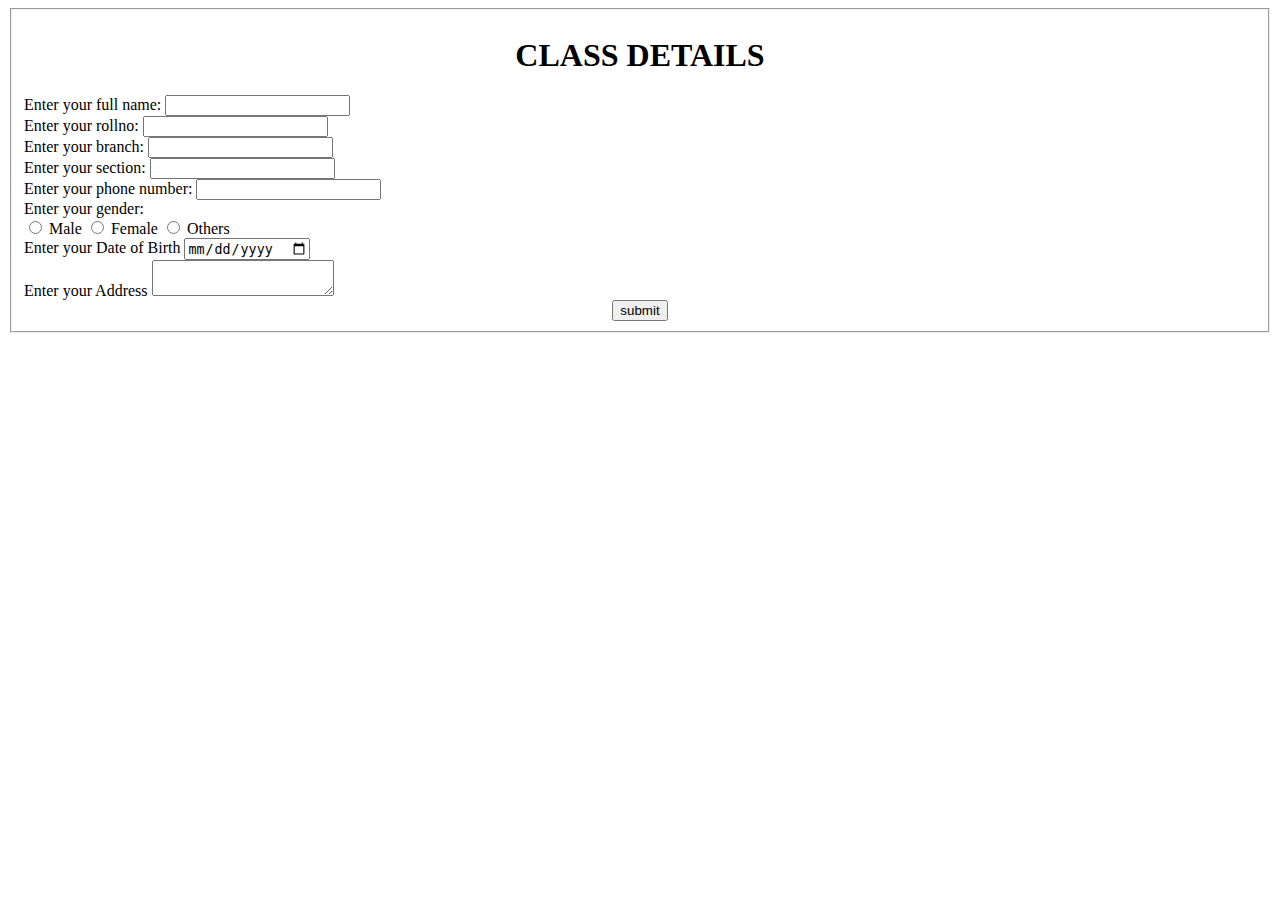
<file: class.html>
<!DOCTYPE html>
<html lang="en">
<head>
    <meta charset="UTF-8">
    <meta name="viewport" content="width=device-width, initial-scale=1.0">
    <title>FORM</title>
</head>
<body>
     <form>
        <fieldset>
            <center><h1>CLASS DETAILS</h1></center>
            <label for="name">Enter your full name:</label>
            <input type="text" id="name" required/>
            <br>
            <label for="rollno">Enter your rollno:</label>
            <input type="rollno" id="rollno" required/>
            <br>
            <label for="branch">Enter your branch:</label>
            <input type="branch" id="branch" required/>
            <br>
            <label for="section">Enter your section:</label>
            <input type="section" id="section" required/>
            <br>
            <label for="phone">Enter your phone number:</label>
            <input type="tel" id="phone" pattern="[0-9]{10}"required/>
            <br>
            <label >Enter your gender:</label>
            <br>
            <div class="gender-group">
            <input type="radio" name="gender" value="male" id="male" required/>
            <label for="male">Male</label>
            <input type="radio" name="gender" value="female" id="female" required/>
            <label for="female">Female</label>
            <input type="radio" name="gender" value="others" id="others" required/>
            <label for="others">Others</label>
           </div>
            <label for="dob">Enter your Date of Birth</label>
            <input type="date" id="dob" required/>
            <br>
            <label for="address">Enter your Address</label>
            <textarea id = "address" name="address" ></textarea>
            <br>
           <center> <input type="submit" value="submit"></center>
</body>
</html>
</file>
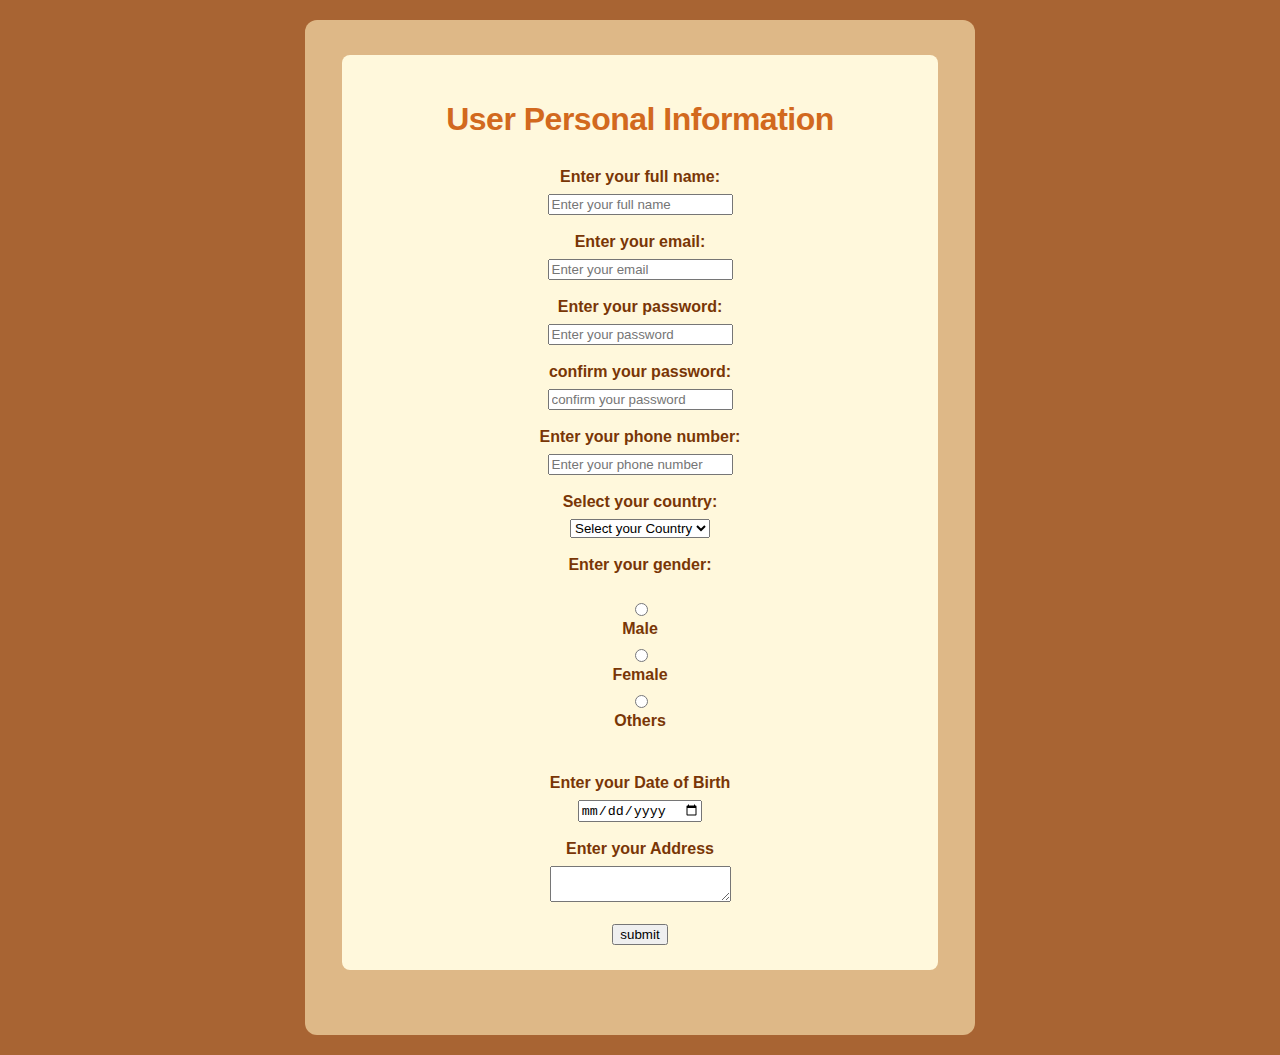
<file: form.html>
<!DOCTYPE html>
<html lang="en">
<head>
    <meta charset="UTF-8">
    <meta name="viewport" content="width=device-width, initial-scale=1.0">
    <title>Forms</title>
    <link rel="stylesheet"href="formstye.css">
</head>
<body><center>
    <form>
        <fieldset>
           <center><h1>User Personal Information</h1></center>
            <label for="name">Enter your full name:</label>
            <input type="text" id="name" placeholder="Enter your full name"required/>
            <br><br>
            <label for="emai">Enter your email:</label>
            <input type="email" id="email" placeholder="Enter your email" required/>
            <br><br>
            <label for="password">Enter your password:</label>
            <input type="password" id="password"placeholder="Enter your password" required/>
            <br><br>
            <label for="confirmpassword">confirm your password:</label>
            <input type="password" id="confirmpassword" placeholder="confirm your password" required/>
            <br><br>
            <label for="phone">Enter your phone number:</label>
            <input type="tel" id="phone" pattern="[0-9]{10}"placeholder="Enter your phone number" required/>
            <br><br>
            <label for="country">Select your country:</label>
            <select id ="country" required>
            <option vlaue="disabled selected">Select your Country</option>
            <option vlaue="india">India</option>
            <option vlaue="usa">USA</option>
            <option vlaue="china">China</option>   
            <option vlaue="canada">Canada</option>
            <option vlaue="banglore">Banglore</option>
            </select>
            <br><br>
            <label >Enter your gender:</label>
            <br>
            <div class="gender-group">
            <input type="radio" name="gender" value="male" id="male" required/>
            <label for="male">Male</label>
            <input type="radio" name="gender" value="female" id="female" required/>
            <label for="female">Female</label>
            <input type="radio" name="gender" value="others" id="others" required/>
            <label for="others">Others</label>
            <br><br>
           </div>
            <label for="dob">Enter your Date of Birth</label>
            <input type="date" id="dob" required/>
            <br><br>
            <label for="address">Enter your Address</label>
            <textarea id = "address" name="address" ></textarea>
            <br><br>
            <center><input type="submit" value="submit"></center>
        </fieldset>
    </form>
    </center>
</body>
</html>
</file>
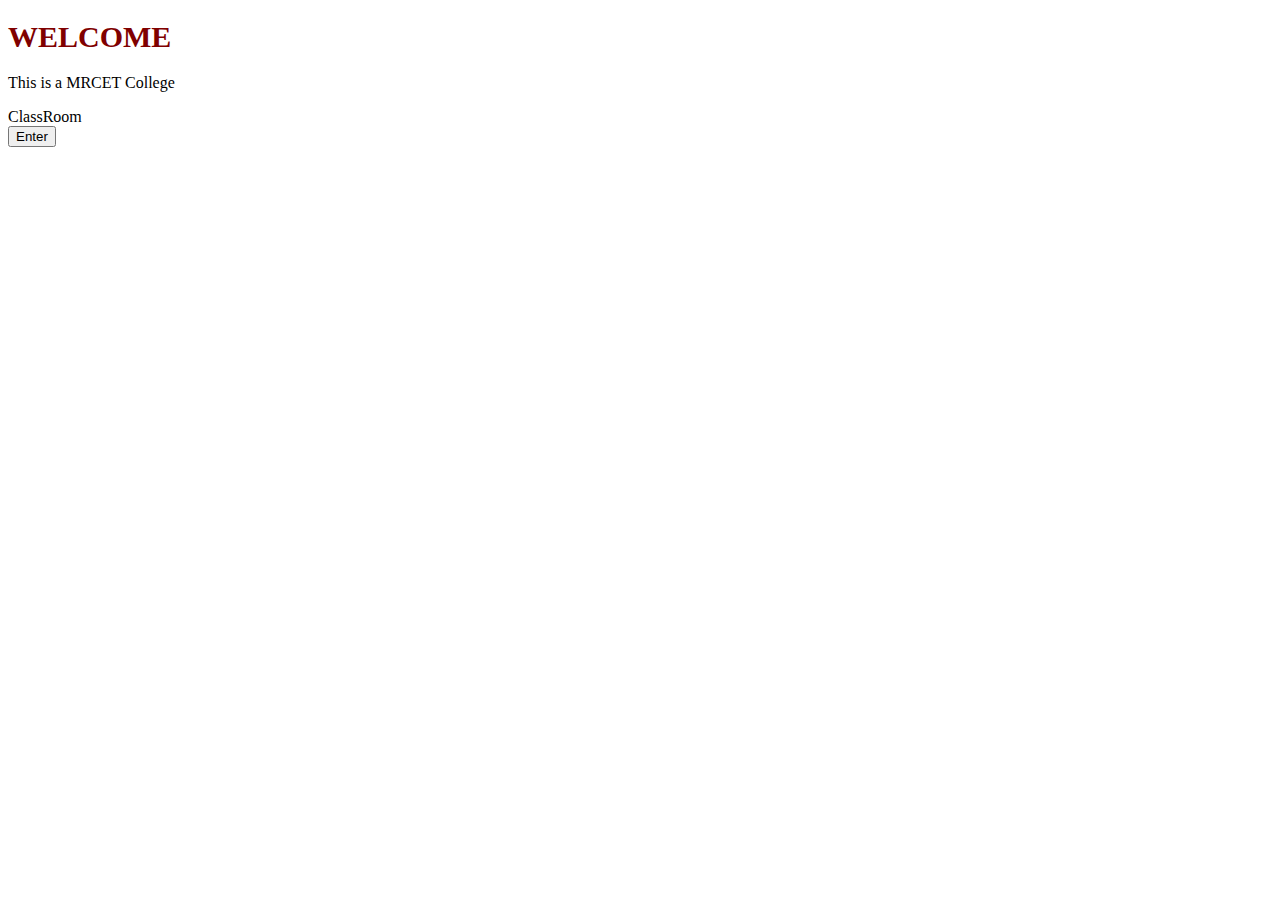
<file: index1.html>
<!-- <!DOCTYPE html>
<html lang="en">
<head>
    <meta charset="UTF-8">
    <meta name="viewport" content="width=device-width, initial-scale=1.0">
    <title>Document</title>
</head>
<body bgcolor="peach">
    <h1 style="color: rgb(9, 6, 0);font-size:30px;">WELCOME!</h1>
    <p style="color: rgb(238, 189, 130);">This is a simpe HTML page.</p>
</body>
</html> -->

<!DOCTYPE html>
<html lang="en">
<head>
    <meta charset="UTF-8">
    <meta name="viewport" content="width=device-width, initial-scale=1.0">
    <title>My First Page </title>
    <style>
    h1{
        color: rgb(128, 0, 0);
        font-size: 30px;
    }
    p {
        color:black;
    }
    </style>
</head>
<body>
    <h1>WELCOME</h1>
    <P>This is a MRCET College</P>
    <div>ClassRoom</div>
    <button>Enter</button>
</body>
</html>
</file>
<file: formstye.css>
body{
    align-items: center;
    font-family: "inter",sans-serif;
    background-color:oklch(56.982% 0.10855 54.23);
    justify-content:center ;
    align-items: center;
    min-height: 100vh;
    margin:0;
    padding: 20px;
    box-sizing: border-box;
 }

 form{
    background-color:burlywood;
    padding: 35px;
    border-radius: 12px;
    width: 100%;
    max-width: 600px;
    border: 1px snow;
 }

 fieldset{
    border: 1px bisque;
    border-radius: 8px;
    padding: 25px;
    margin-bottom: 30px;
    background-color:cornsilk;
 }

 h1{
    text-align: center;
    color:chocolate;
    margin-bottom: 30px;
    font-size: 2em;
    letter-spacing: -0.5px;
 }
.form-group{
    margin-bottom: 20px;
  }
  label{
    display: block;
    margin-bottom: 8px;
    font-weight: 600;
    color: rgb(121, 54, 6);
    font-size: 0.95;
  }
</file>
